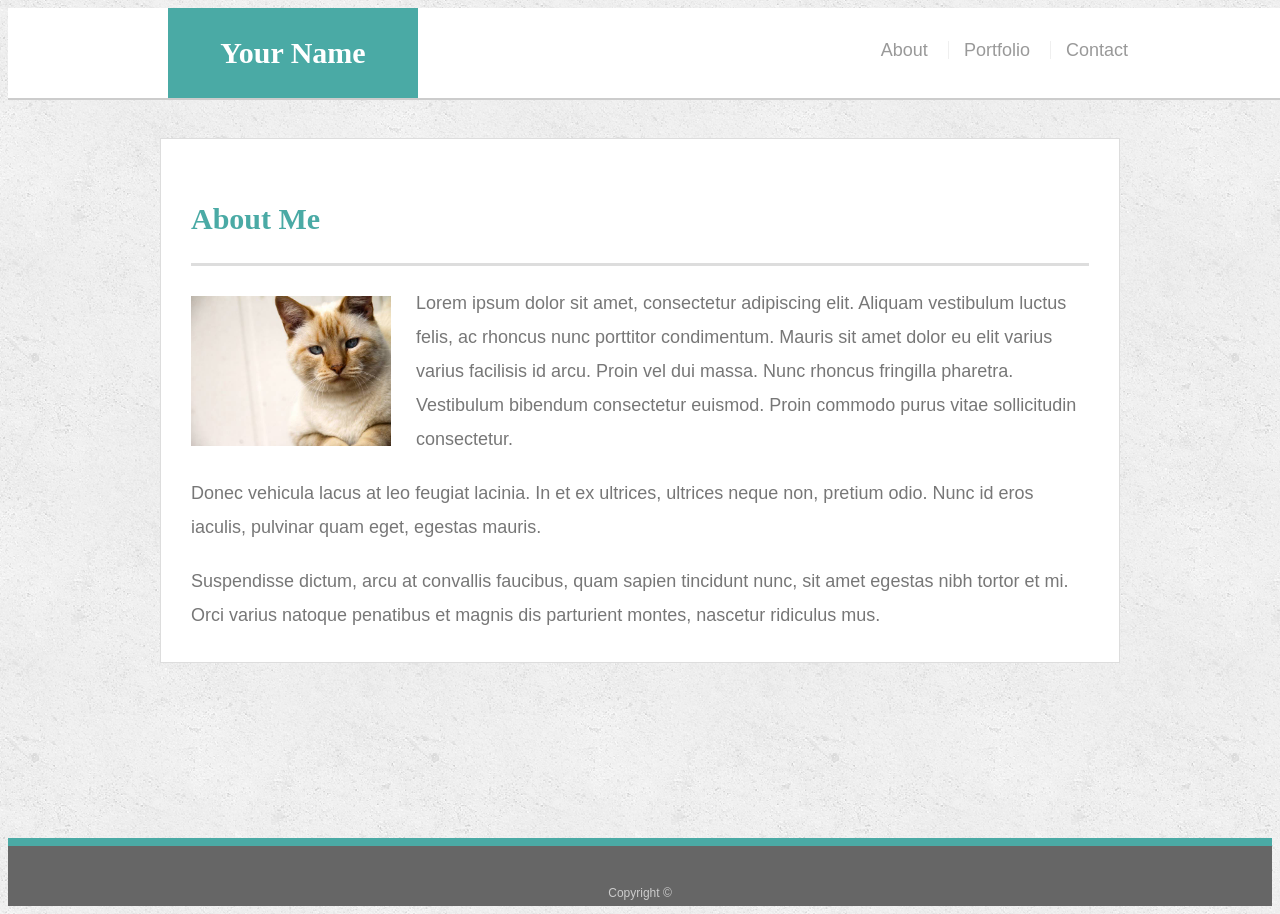
<file: index.html>
<!doctype html>
<html lang="en-us">

<head>
  <meta charset="UTF-8">
  <meta name="viewport" content="width=device-width, initial-scale=1">
  <title>About | Your Name</title>
  <link rel="stylesheet" type="text/css" href="assets/css/style.css">
</head>

<body>

  <header id="masthead">
    <div class="container">
      <a href="index.html" id="logo">Your Name</a>
      <nav>
        <a href="index.html">About</a>
        <a href="portfolio.html">Portfolio</a>
        <a href="contact.html">Contact</a>
      </nav>
    </div>
  </header>

  <div id="main-container" class="container">
    <section class="main-section">
      <h1>About Me</h1>

      <img src="assets/images/cat.jpg" class="auth-image" alt="Your Name">

      <p>Lorem ipsum dolor sit amet, consectetur adipiscing elit. Aliquam vestibulum luctus felis, ac rhoncus nunc porttitor condimentum. Mauris sit amet dolor eu elit varius varius facilisis id arcu. Proin vel dui massa. Nunc rhoncus fringilla pharetra. Vestibulum bibendum consectetur euismod. Proin commodo purus vitae sollicitudin consectetur.</p>

      <p>Donec vehicula lacus at leo feugiat lacinia. In et ex ultrices, ultrices neque non, pretium odio. Nunc id eros iaculis, pulvinar quam eget, egestas mauris.</p>

      <p>Suspendisse dictum, arcu at convallis faucibus, quam sapien tincidunt nunc, sit amet egestas nibh tortor et mi. Orci varius natoque penatibus et magnis dis parturient montes, nascetur ridiculus mus.</p>

    </section>

  </div>

  <footer>
    <div class="container">
      Copyright &copy; 
    </div>
  </footer>
</body>

</html>
</file>
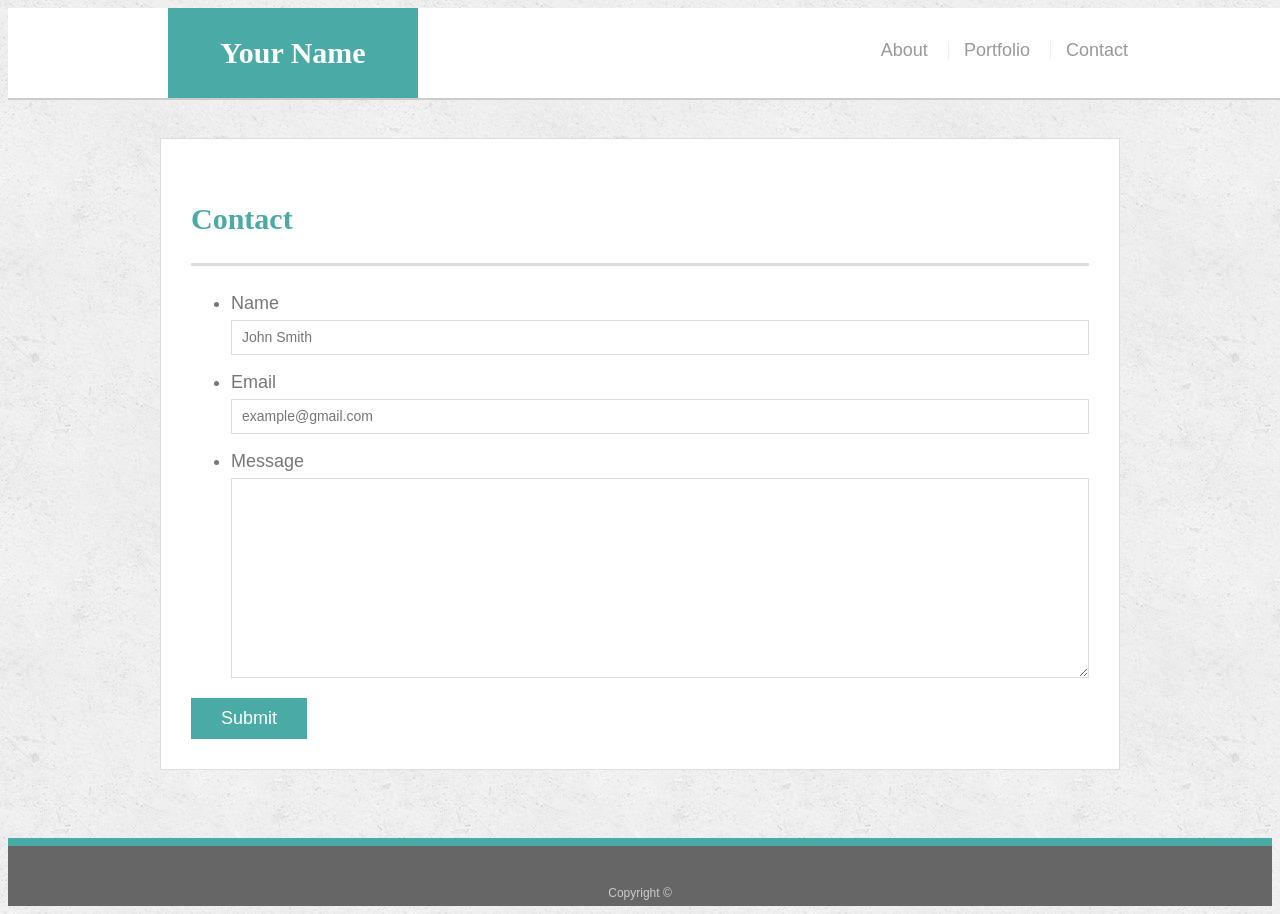
<file: contact.html>
<!doctype html>
<html lang="en-us">

<head>
  <meta charset="UTF-8">
  <title>Contact | Your Name</title>
  <link rel="stylesheet" type="text/css" href="assets/css/style.css">
</head>

<body>

  <header id="masthead">
    <div class="container">
      <a href="index.html" id="logo">Your Name</a>
      <nav>
        <a href="index.html">About</a>
        <a href="portfolio.html">Portfolio</a>
        <a href="contact.html">Contact</a>
      </nav>
    </div>
  </header>

  <div id="main-container" class="container">
    <section class="main-section">
      <h1>Contact</h1>

      <form id="contact-form">
        <ul>
          <li>
            <label for="name">Name</label>
            <input type="text" id="name" name="name" placeholder="John Smith" required="required">
          </li>
          <li>
            <label for="email">Email</label>
            <input type="email" id="email" name="email" placeholder="example@gmail.com" required="required">
          </li>
          <li>
            <label for="message">Message</label>
            <textarea id="message" name="message" required="required"></textarea>
          </li>
        </ul>
        <input type="submit">
      </form>

    </section>

  </div>

  <footer>
    <div class="container">
      Copyright &copy; 
    </div>
  </footer>
</body>

</html>
</file>
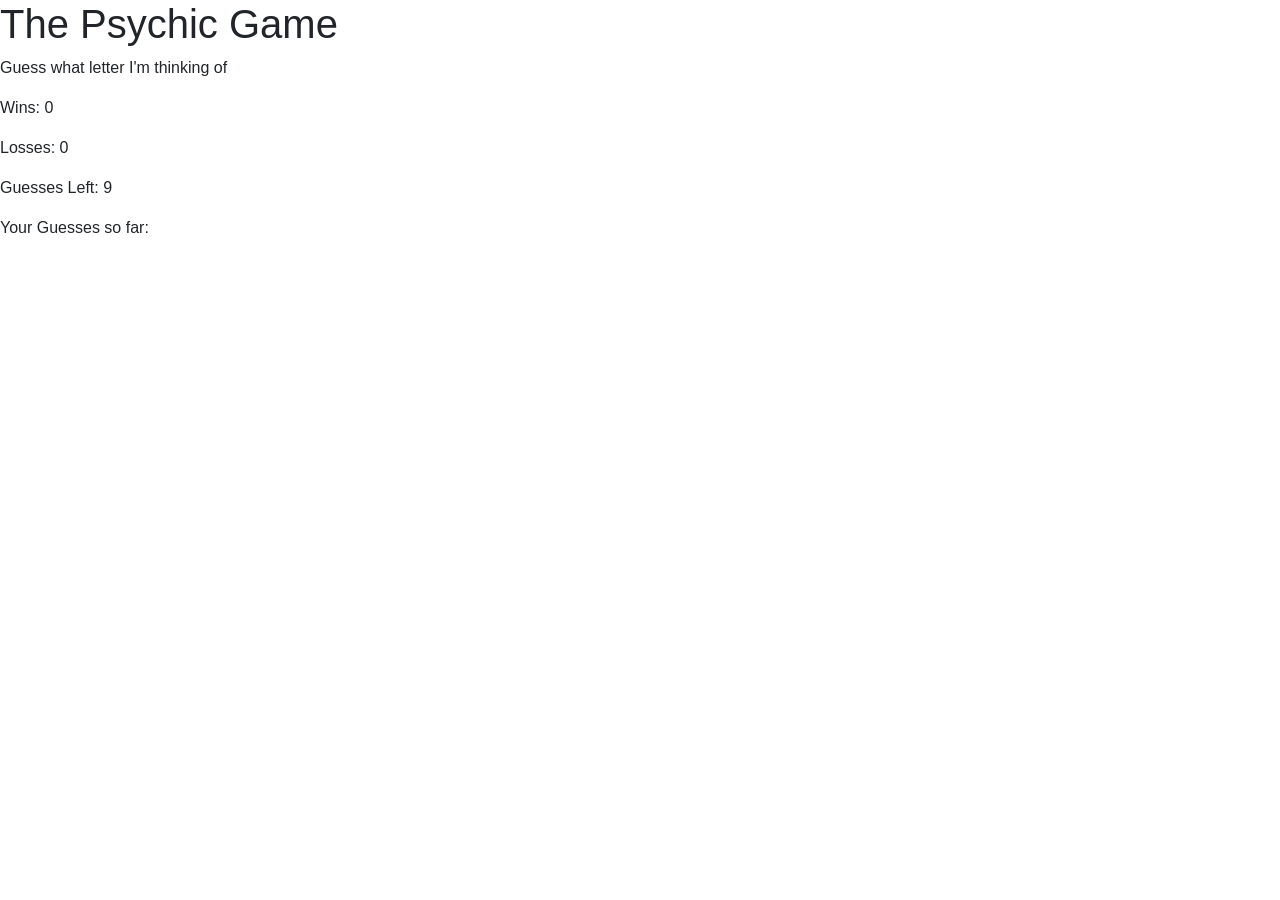
<file: game.html>
<!DOCTYPE html>
<html lang="en">
<head>
    <meta charset="UTF-8">
    <meta name="viewport" content="width=device-width, initial-scale=1.0">
    <meta http-equiv="X-UA-Compatible" content="ie=edge">
    <link rel="stylesheet" href="https://stackpath.bootstrapcdn.com/bootstrap/4.1.3/css/bootstrap.min.css" integrity="sha384-MCw98/SFnGE8fJT3GXwEOngsV7Zt27NXFoaoApmYm81iuXoPkFOJwJ8ERdknLPMO" crossorigin="anonymous">
    <title>Psychic-Game</title>
</head>
<body>
    <h1>The Psychic Game</h1>
    <p>Guess what letter I'm thinking of</p>
    <p>
        <span>Wins: </span> <span id="win#">0</span>
    </p>
    <p>
        <span>Losses: </span> <span id="loss#">0</span>
    </p>
    <p>
        <span>Guesses Left: </span> <span id="guess#">9</span>
    </p>
    <p>
        <span>Your Guesses so far: </span> <span id="guessSofar"></span>
    </p>
    
    <script src="assets/javascript/game.js"></script>
</body>
</html>
</file>
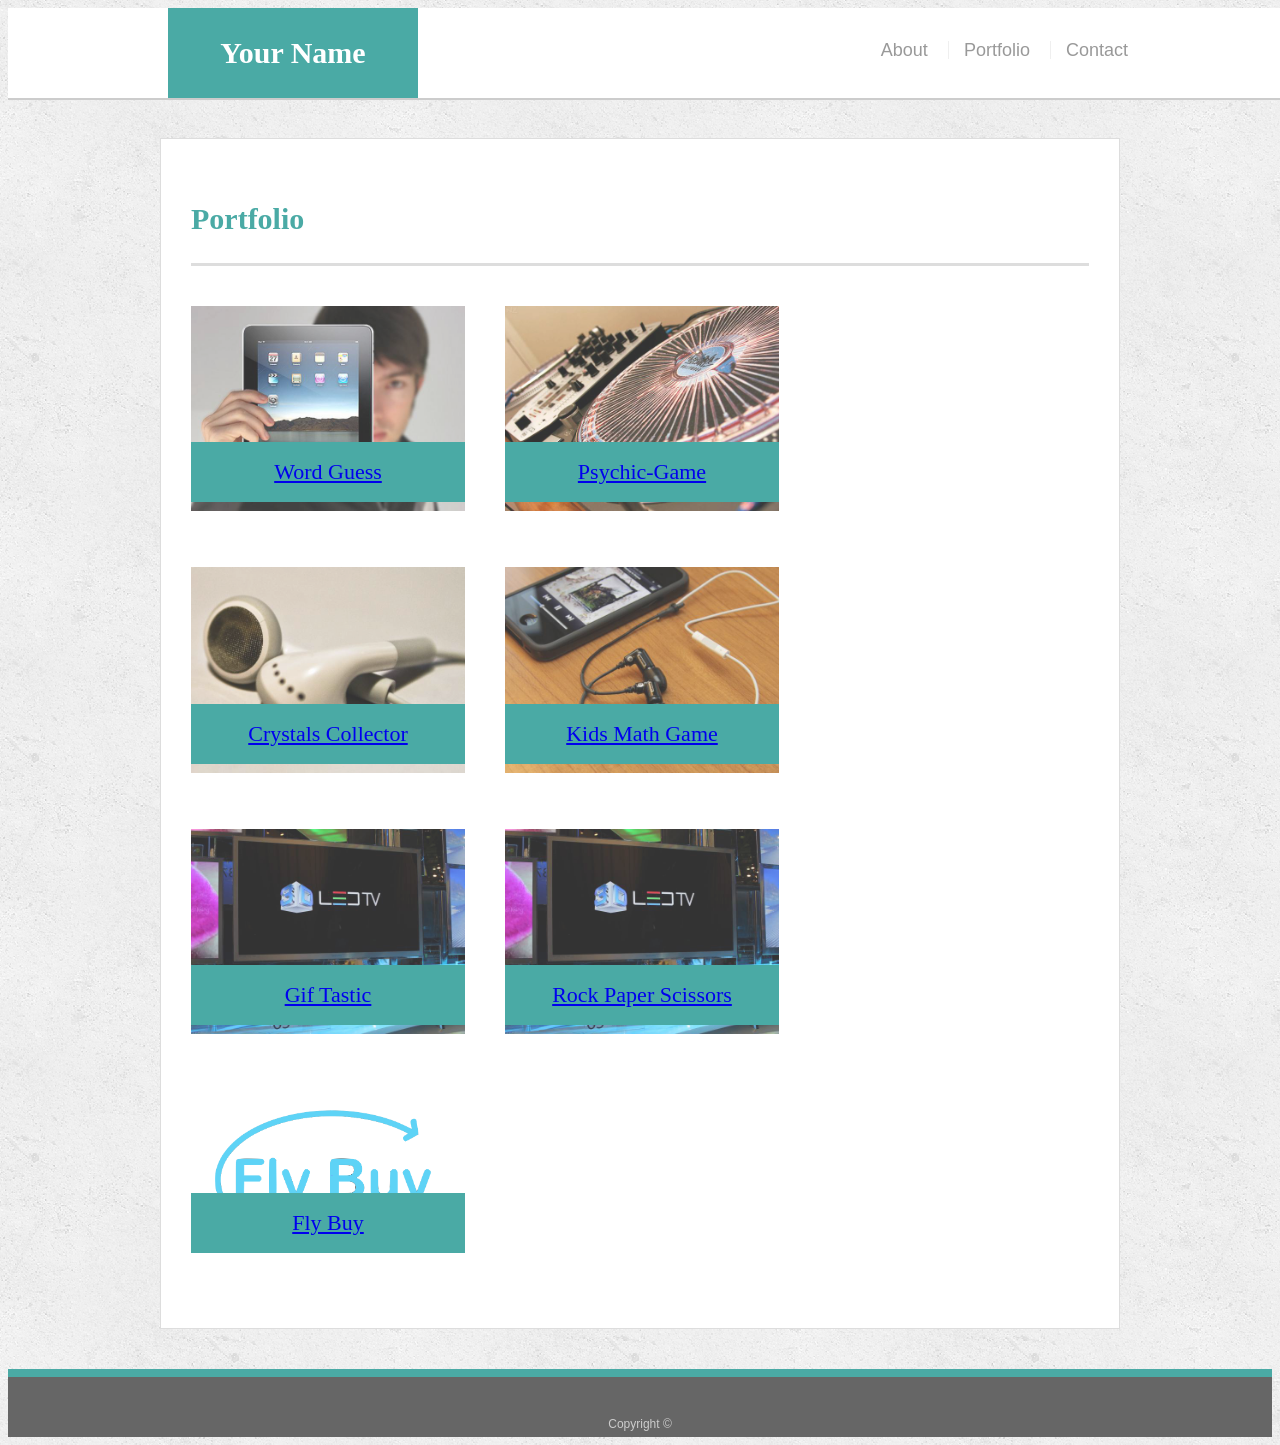
<file: portfolio.html>
<!doctype html>
<html lang="en-us">

<head>
  <meta charset="UTF-8">
  <meta name="viewport" content="width=device-width, initial-scale=1">
  <title>Portfolio | Your Name</title>
  <link rel="stylesheet" type="text/css" href="assets/css/style.css">
</head>

<body>

  <header id="masthead">
    <div class="container">
      <a href="index.html" id="logo">Your Name</a>
      <nav>
        <a href="index.html">About</a>
        <a href="portfolio.html">Portfolio</a>
        <a href="contact.html">Contact</a>
      </nav>
    </div>
  </header>

  <div id="main-container" class="container">
    <section class="main-section">
      <h1>Portfolio</h1>

      <div class="work">
        <img src="assets/images/technics-q-c-640-480-1.jpg" alt="Word Guess">

        <h3><a href="https://hyryo513.github.io/Word-Guess/">Word Guess</a></h3>
      </div>
      <div class="work">
        <img src="assets/images/technics-q-c-640-480-2.jpg" alt="Psychic-Game">

        <h3><a href="https://hyryo513.github.io/Psychic-Game/">Psychic-Game</a></h3>
      </div>
      <div class="work">
        <img src="assets/images/technics-q-c-640-480-5.jpg" alt="Crystals Collector">

        <h3><a href="https://hyryo513.github.io/unit-4-game/">Crystals Collector</a></h3>
      </div>
      <div class="work">
        <img src="assets/images/technics-q-c-640-480-7.jpg" alt="Rutgers Info Widget">

        <h3><a href="https://hyryo513.github.io/KidsMathGame/">Kids Math Game</a></h3>
      </div>
      <div class="work">
        <img src="assets/images/technics-q-c-640-480-9.jpg" alt="Rock Paper Scissors">

        <h3><a href="https://hyryo513.github.io/GifTastic/">Gif Tastic</a></h3>
      </div>
      <div class="work">
        <img src="assets/images/technics-q-c-640-480-9.jpg" alt="Rock Paper Scissors">

        <h3><a href="https://hyryo513.github.io/RPS-MultiplePlayers/">Rock Paper Scissors</a></h3>
      </div>
      <div class="work">
        <img src="assets/images/Flybuy_1 .png" alt="Fly Buy">

        <h3><a href="https://iceberg09.github.io/amazing-rebels/index.html">Fly Buy</a></h3>
      </div>
    </section>

  </div>

  <footer>
    <div class="container">
      Copyright &copy;
    </div>
  </footer>
</body>

</html>
</file>
<file: assets/css/style.css>
body {
  font-family: Arial, "Helvetica Neue", Helvetica, sans-serif;
  font-size: 18px;
  line-height: 34px;
  color: #777777;
  background: url("../images/concrete_seamless.png");
}

* {
  box-sizing: border-box;
}

/* general */

.container {
  width: 100%;
  max-width: 960px;
  margin: 0 auto;
  clear: both;
}

h1,
h2,
h3,
p {
  margin-bottom: 20px;
}

p:last-child {
  margin-bottom: 0;
}

h1,
h2,
h3 {
  font-family: Georgia, Times, "Times New Roman", serif;
  font-weight: 700;
  color: #4aaaa5;
}

h1 {
  padding-bottom: 20px;
  font-size: 30px;
  line-height: 49px;
  border-bottom: 3px solid #dddddd;
}

h2,
h3 {
  font-size: 22px;
}

/* header */

#masthead {
  position: fixed;
  z-index: 99;
  width: 100%;
  margin: 0 0 30px;
  overflow: auto;
  color: #ffffff;
  background: #ffffff;
  border-bottom: 2px solid #cccccc;
}

#logo {
  float: left;
  width: 250px;
  height: 90px;
  font-family: Georgia, Times, "Times New Roman", serif;
  font-size: 30px;
  font-weight: 700;
  line-height: 90px;
  color: #ffffff;
  text-align: center;
  text-decoration: none;
  background: #4aaaa5;
}

nav {
  float: right;
  margin-top: 25px;
}

nav a {
  display: inline-block;
  padding-left: 15px;
  margin-left: 15px;
  line-height: 18px;
  color: #999;
  text-decoration: none;
  border-left: 1px solid #efefef;
}

nav a:first-child {
  border-left: 0 none;
}

/* footer */

footer {
  padding: 30px 0;
  clear: both;
  font-size: 12px;
  color: #ffffff;
  color: #cccccc;
  text-align: center;
  background: #666666;
  border-top: 8px solid #4aaaa5;
  height: 50px;
}

h3, h2 {
  padding-bottom: 20px;
  margin-bottom: 15px;
  line-height: 22px;
  border-bottom: 2px solid #eeeeee;
}

/* main */

#main-container {
  padding-top: 130px;
  min-height: calc(100vh - 70px);
}

.main-section {
  float: left;
  width: 100%;
  max-width: 960px;
  padding: 30px;
  margin: 0 0 40px;
  background: #ffffff;
  border: 1px solid #dddddd;
}

/* portfolio page */

.work {
  position: relative;
  float: left;
  width: 274px;
  margin: 20px 0 25px;
  overflow: auto;
}

.work:nth-child(even) {
  margin-right: 40px;
}

.work img {
  width: 100%;
  border: 0 none;
  opacity: 0.8;
}

.work h3 {
  position: absolute;
  bottom: 20px;
  width: 100%;
  padding: 15px;
  margin-bottom: 0;
  font-weight: 300;
  line-height: 30px;
  color: #ffffff;
  text-align: center;
  background: #4aaaa5;
  border-bottom: 0;
}

.auth-image {
  float: left;
  width: 200px;
  height: auto;
  margin-top: 10px;
  margin-right: 25px;
}

/* contact page */

#contact-form ul {
  margin-bottom: 20px;
}

#contact-form li {
  margin-bottom: 10px;
}

label,
input[type=text],
input[type=email],
textarea {
  display: block;
  width: 100%;
}

input[type=text],
input[type=email],
textarea {
  height: 35px;
  padding: 0 10px;
  font-size: 14px;
  border: 1px solid #dddddd;
}

textarea {
  height: 200px;
}

input[type=submit] {
  padding: 10px 30px;
  font-size: 18px;
  color: #ffffff;
  cursor: pointer;
  background: #4aaaa5;
  border: 0 none;
}

@media screen and (max-width: 980px){}
@media screen and (max-width: 768px){
  .auth-image {
    height: auto;
    width: 350px;
  }
}
@media screen and (max-width: 640px){
  #masthead {position: static;}
  #logo {width: 100%;
  clear: both;}
  nav {margin:0px auto;
    float: none;
    padding-left: 50px;
  }
  .auth-image {
    height: auto;
    width: 300px;
  }
}
</file>
